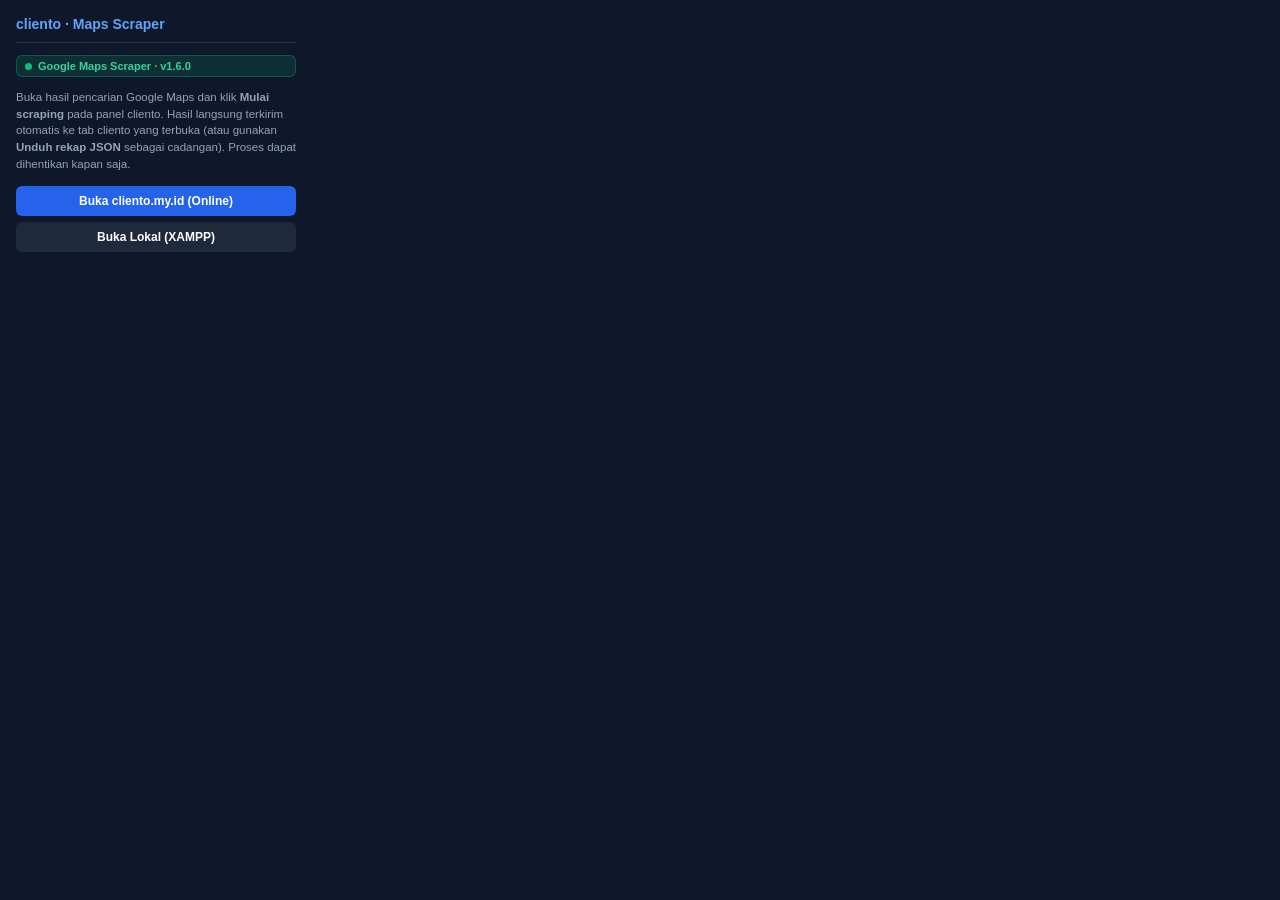
<file: extension/popup.html>
<!DOCTYPE html>
<html lang="id">
<head>
  <meta charset="UTF-8">
  <title>cliento</title>
  <style>
    body {
      width: 280px;
      font-family: -apple-system, BlinkMacSystemFont, "Segoe UI", Roboto, sans-serif;
      margin: 0;
      padding: 16px;
      background: #0f172a;
      color: #f8fafc;
      font-size: 13px;
    }
    .header {
      display: flex;
      align-items: center;
      gap: 8px;
      margin-bottom: 12px;
      padding-bottom: 10px;
      border-bottom: 1px solid rgba(255, 255, 255, 0.1);
    }
    .title {
      font-weight: 700;
      color: #60a5fa;
      font-size: 14px;
    }
    .status-badge {
      display: inline-flex;
      align-items: center;
      gap: 6px;
      background: rgba(16, 185, 129, 0.15);
      color: #34d399;
      border: 1px solid rgba(16, 185, 129, 0.3);
      padding: 4px 8px;
      border-radius: 6px;
      font-size: 11px;
      font-weight: 600;
      margin-bottom: 12px;
      width: 100%;
      box-sizing: border-box;
    }
    .dot {
      width: 7px;
      height: 7px;
      border-radius: 50%;
      background: #10b981;
    }
    .desc {
      font-size: 11.5px;
      color: #94a3b8;
      line-height: 1.45;
      margin-bottom: 14px;
    }
    .btn {
      width: 100%;
      padding: 8px;
      border-radius: 6px;
      border: none;
      font-weight: 600;
      font-size: 12px;
      cursor: pointer;
      background: #2563eb;
      color: #ffffff;
      display: flex;
      align-items: center;
      justify-content: center;
      gap: 6px;
      transition: background 0.2s;
    }
    .btn:hover {
      background: #1d4ed8;
    }
  </style>
</head>
<body>
  <div class="header">
    <div class="title">cliento · Maps Scraper</div>
  </div>
  <div class="status-badge">
    <span class="dot"></span>
    <span>Google Maps Scraper · v1.6.0</span>
  </div>
  <div class="desc">
    Buka hasil pencarian Google Maps dan klik <strong>Mulai scraping</strong> pada panel cliento. Hasil langsung terkirim otomatis ke tab cliento yang terbuka (atau gunakan <strong>Unduh rekap JSON</strong> sebagai cadangan). Proses dapat dihentikan kapan saja.
  </div>
  <button type="button" class="btn" id="btn-open-app" style="margin-bottom: 6px;">
    Buka cliento.my.id (Online)
  </button>
  <button type="button" class="btn" id="btn-open-local" style="background: #1e293b;">
    Buka Lokal (XAMPP)
  </button>
  <script src="popup.js"></script>
</body>
</html>
</file>
